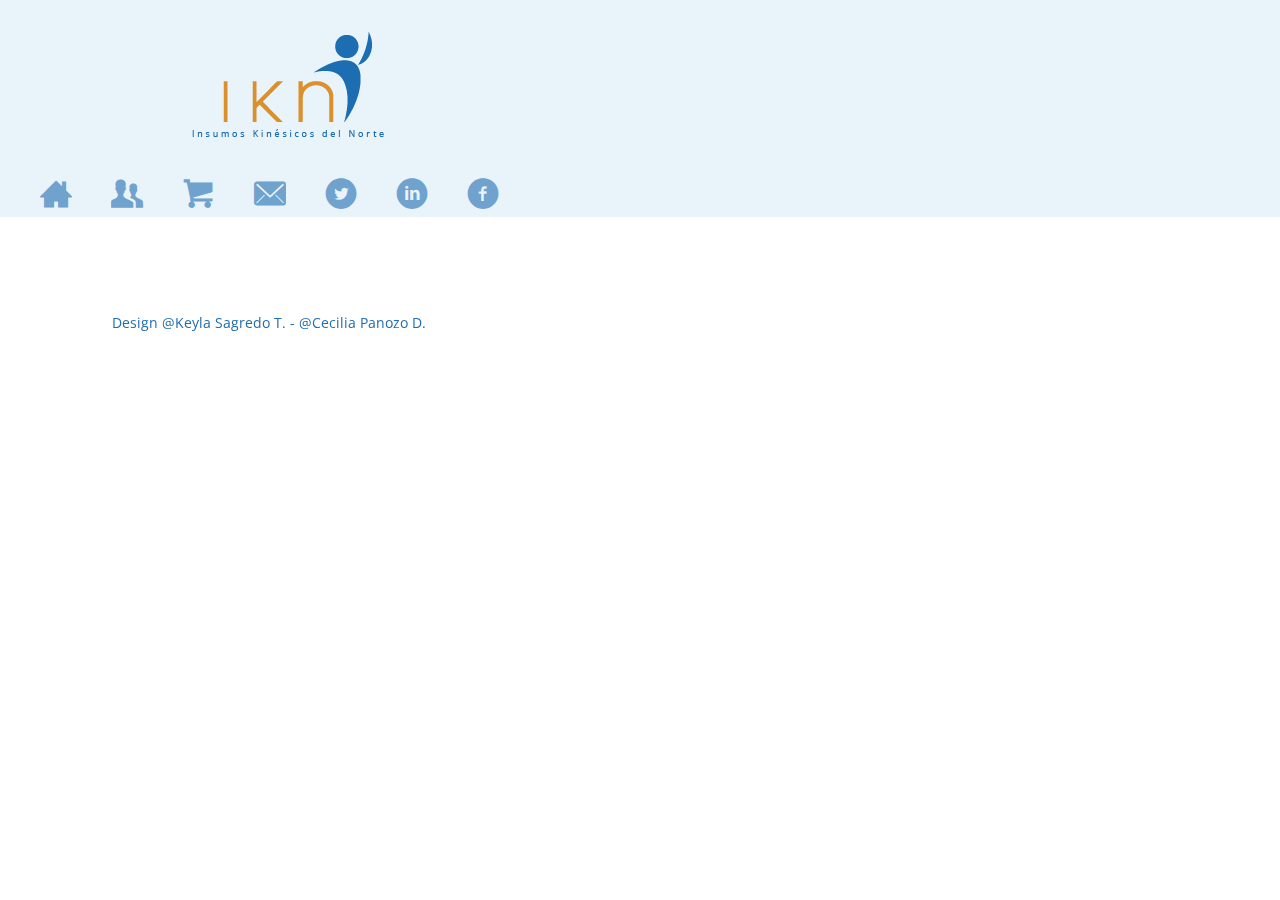
<file: index.html>
<!DOCTYPE HTML>
<html lang="es">
<head>
	<meta charset="utf-8"/>
	<title>IkNorte - Insumos Kinésicos del Norte </title>
	<link rel="stylesheet" href="normalize.css">
	<link href='http://fonts.googleapis.com/css?family=Open+Sans:400italic,600italic,400,600' rel='stylesheet' type='text/css'>
	<link rel="stylesheet" href="estilos.css">
</head>
<body>
	<header> <!--ENCABEZADO DE LA WEB-->
		<figure><img src="images/logo.png"></figure> <!--LOGO DE LA WEB-->
	</header>
	<nav><!--BARRA DE NAVEGACIÓN-->
		<ul> 
			<li><a id="inicio" href="index.html"></a></li>
			<li><a id="quienes_somos" href="quienes_somos.html"></a></li>
			<li><a id="productos" href="productos.html"></a></li>
			<li><a id="contacto" href="contacto.html"></a></li>
			<li><a id="twitter" href =""></a></li>
			<li><a id="linkedin" href=""></a></li>
			<li><a id="facebook" href="https://www.facebook.com/pages/IKN-insumos-kinesicos-del-norte/461183833915034?fref=ts"></a></li>
		</ul>	
	</nav> 
	<section id="contenido">
		<article></article>
		<div>
			<ul class="slider">
			</ul>
		</div>
	</section>
	<footer>Design @Keyla Sagredo T. - @Cecilia Panozo D. </footer>
</body>
</html>
</file>
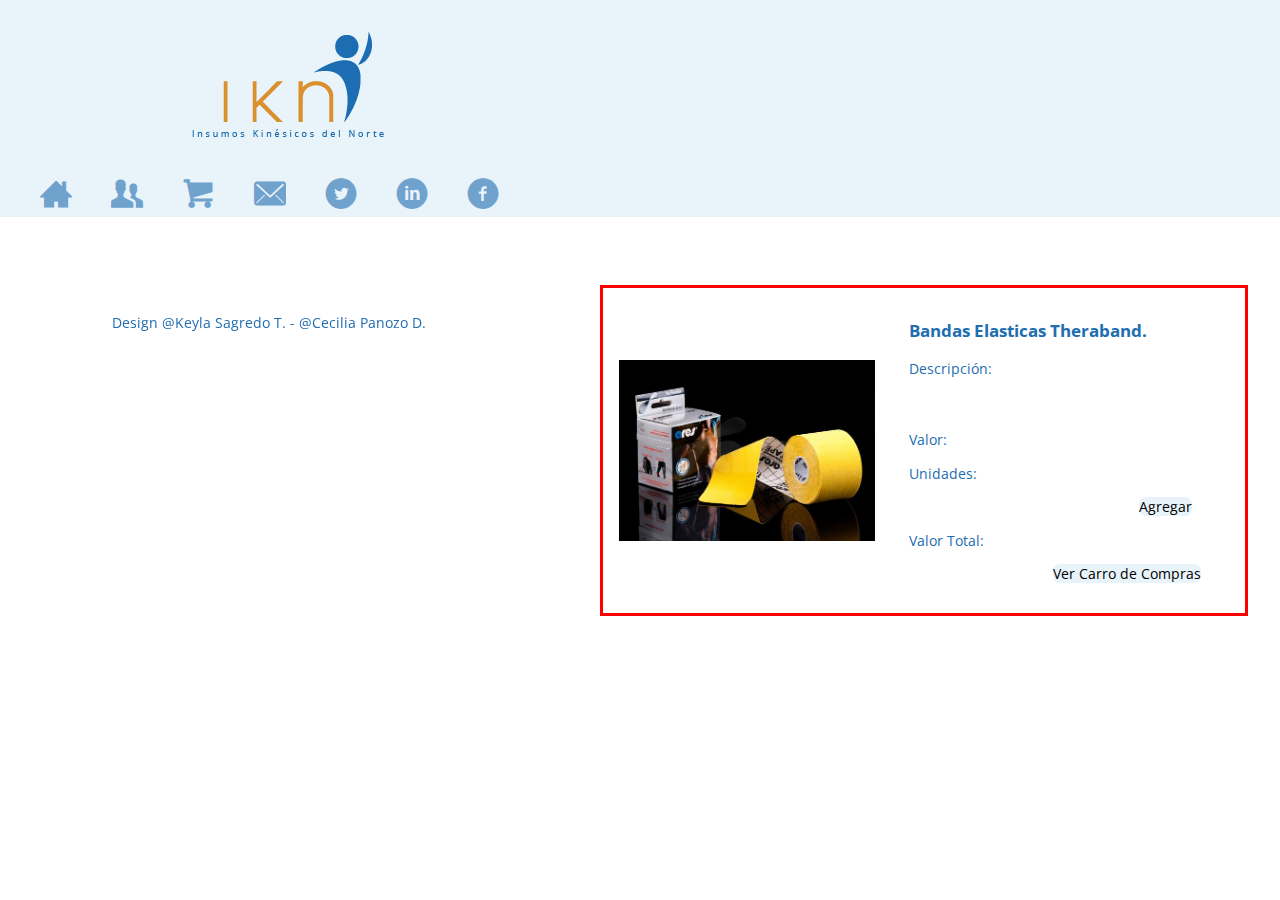
<file: carro_compras.html>
<!DOCTYPE HTML>
<html lang="es">
<head>
	<meta charset="utf-8"/>
	<title>IkNorte - Insumos Kinésicos del Norte </title>
	<link rel="stylesheet" href="normalize.css">
	<link href='http://fonts.googleapis.com/css?family=Open+Sans:400italic,600italic,400,600' rel='stylesheet' type='text/css'>
	<link rel="stylesheet" href="estilos.css">
</head>
<body>
	<header> <!--ENCABEZADO DE LA WEB-->
		<figure><img src="images/logo.png"></figure> <!--LOGO DE LA WEB-->
	</header>
	<nav><!--BARRA DE NAVEGACIÓN-->
		<ul> 
			<li><a id="inicio" href="index.html"></a></li>
			<li><a id="quienes_somos" href="quienes_somos.html"></a></li>
			<li><a id="productos" href="productos.html"></a></li>
			<li><a id="contacto" href="contacto.html"></a></li>
			<li><a id="twitter" href =""></a></li>
			<li><a id="linkedin" href="https://www.linkedin.com/profile/view?id=139128490"></a></li>
			<li><a id="facebook" href="https://www.facebook.com/pages/IKN-insumos-kinesicos-del-norte/461183833915034?fref=ts"></a></li>
		</ul>	
	</nav>
	<article class="menu"></article>

	<article class ="producto">
		<figure id="img"> <img src="imagenes/01.jpg"> </figure>
		<figcaption> <h3>Bandas Elasticas Theraband.</h3>
			<p>Descripción:<br><br><br></p>
			<p>Valor:</p>
			<p id="unidades">Unidades:</p>
			<a class="agregar" href="">Agregar</a>
			<p>Valor Total:</p>
			<a class="ver" href="">Ver Carro de Compras</a>
		</figcaption>
	</article>
	<footer>Design @Keyla Sagredo T. - @Cecilia Panozo D. </footer>
</body>
</html>
</file>
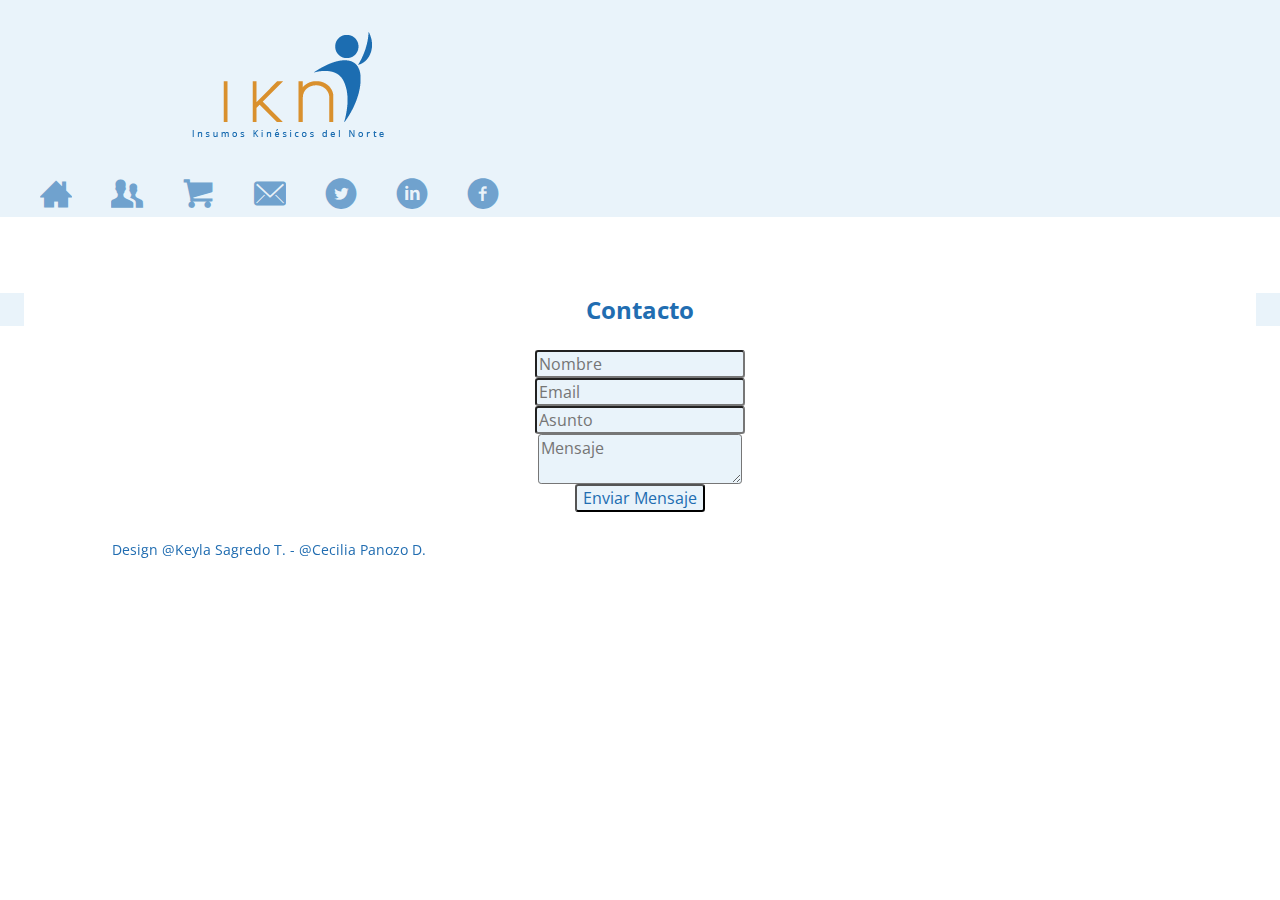
<file: contacto.html>
<!DOCTYPE HTML>
<html lang="es">
<head>
	<meta charset="utf-8"/>
	<title>IkNorte - Insumos Kinésicos del Norte </title>
	<link rel="stylesheet" href="normalize.css">
	<link href='http://fonts.googleapis.com/css?family=Open+Sans:400italic,600italic,400,600' rel='stylesheet' type='text/css'>
	<link rel="stylesheet" href="estilos.css">
</head>
<body>
	<header> <!--ENCABEZADO DE LA WEB-->
		<figure><img src="images/logo.png"></figure> <!--LOGO DE LA WEB-->
	</header>
	<nav><!--BARRA DE NAVEGACIÓN-->
		<ul>
			<li><a id="inicio" href="index.html"></a></li>
			<li><a id="quienes_somos" href="quienes_somos.html"></a></li>
			<li><a id="productos" href="productos.html"></a></li>
			<li><a id="contacto" href="contacto.html"></a></li>
			<li><a id="twitter" href =""></a></li>
			<li><a id="linkedin" href=""></a></li>
			<li><a id="facebook" href="https://www.facebook.com/pages/IKN-insumos-kinesicos-del-norte/461183833915034?fref=ts"></a></li>
		</ul>	
	</nav> 
	<section id="contenido">
		<article id="email" class="panel">
								<header>
									<h2>Contacto</h2>
								</header>
								<form action="#" method="post">
									<div>
										<div class="row half">
											<div class="6u">
												<input type="text" class="text" name="name" placeholder="Nombre" />
											</div>
											<div class="6u">
												<input type="text" class="text" name="Email" placeholder="Email" />
											</div>
										</div>
										<div class="row half">
											<div class="12u">
												<input type="text" class="text" name="Subject" placeholder="Asunto" />
											</div>
										</div>
										<div class="row half">
											<div class="12u">
												<textarea class="text" name="Message" placeholder="Mensaje"></textarea>
											</div>
										</div>
										<div class="row">
											<div class="12u">
												<input type="submit" class="button" value="Enviar Mensaje" />
											</div>
										</div>
									</div>
								</form>
							</article>
	</section>
	<footer>Design @Keyla Sagredo T. - @Cecilia Panozo D. </footer>
</body>
</html>
</file>
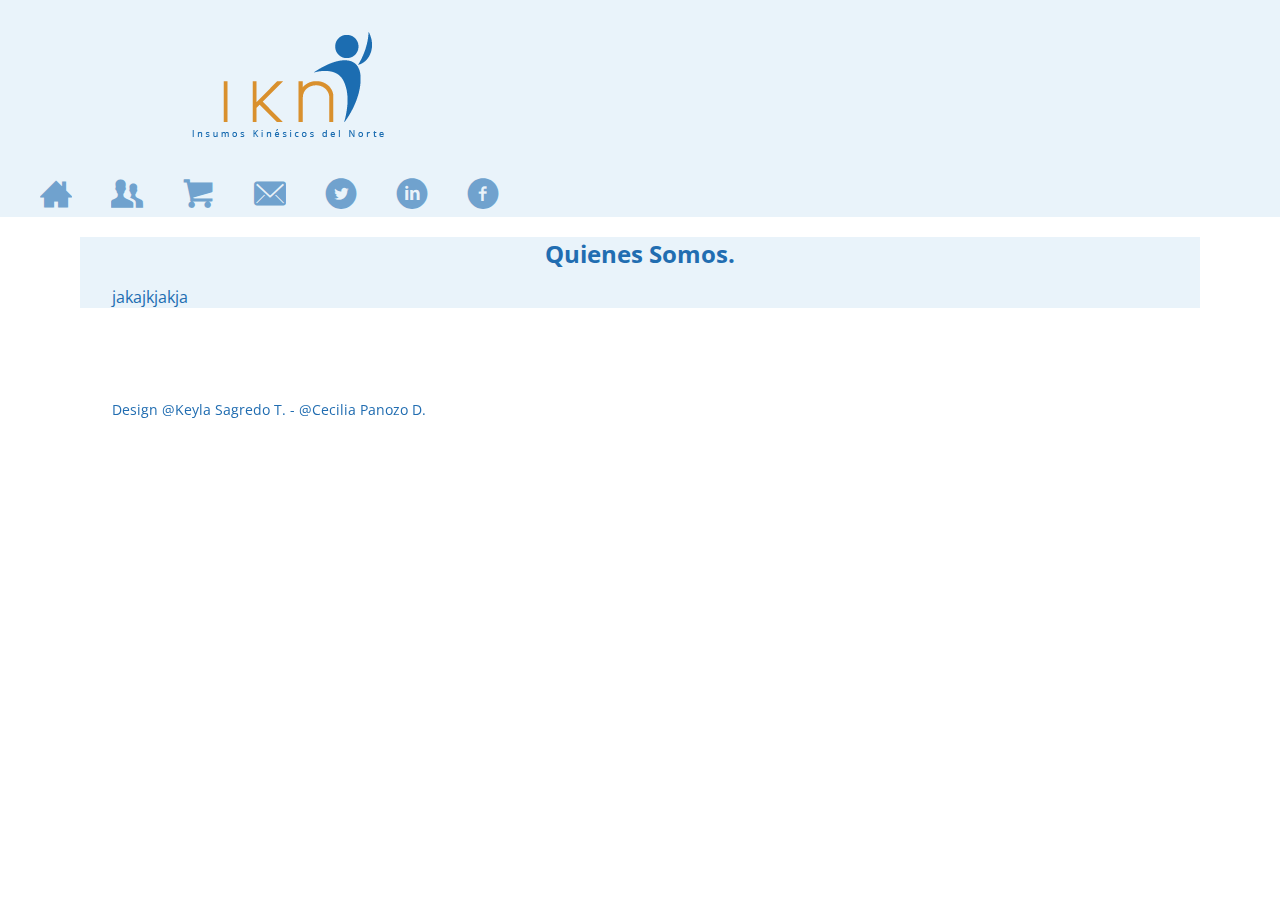
<file: quienes_somos.html>
<!DOCTYPE HTML>
<html lang="es">
<head>
	<meta charset="utf-8"/>
	<title>IkNorte - Insumos Kinésicos del Norte </title>
	<link rel="stylesheet" href="normalize.css">
	<link href='http://fonts.googleapis.com/css?family=Open+Sans:400italic,600italic,400,600' rel='stylesheet' type='text/css'>
	<link rel="stylesheet" href="estilos.css">
</head>
<body>
	<header> <!--ENCABEZADO DE LA WEB-->
		<figure><img src="images/logo.png"></figure> <!--LOGO DE LA WEB-->
	</header>
	<nav><!--BARRA DE NAVEGACIÓN-->
		<ul>
			<li id="inicio"><a href=""></a></li>
			<li id="quienes_somos"><a href=""></a></li>
			<li id="productos"><a href=""></a></li>
			<li id="contacto"><a href=""></a></li>
			<li id="twitter"><a href=""></a></li>
			<li id="linkedin"><a href=""></a></li>
			<li id="facebook"><a href=""></a></li>
		</ul>	
	</nav> 
	<section id="contenido">
		<div>
		<article>
			<h1>Quienes Somos.</h1>
			<p>jakajkjakja</p>
		</article>
		</div>
	</section>
	<footer>Design @Keyla Sagredo T. - @Cecilia Panozo D. </footer>
</body>
</html>
</file>
<file: estilos.css>
@font-face {
	font-family: 'icomoon';
	src:url('fonts/icomoon.eot');
	src:url('fonts/icomoon.eot?#iefix') format('embedded-opentype'),
		url('fonts/icomoon.woff') format('woff'),
		url('fonts/icomoon.ttf') format('truetype'),
		url('fonts/icomoon.svg#icomoon') format('svg');
	font-weight: normal;
	font-style: normal;
}

a
{
	width: 100%;
}

article #img img /*IMG PRODUCTO*/
{
	float: left;
	padding: 4.5em 1em;
	width: 40%;
}

body 
{
	background:white;
	color:#216db1;
	font-size:16px;
	font-family:Open Sans;
}


div article
{
	background: #e9f3fa;
	font-size: 16px;
	margin: 0.5em 5em;
	padding-left:2em; 
	padding-right:2em;
	position: relative;
	text-align: justify;
	top: -3em;

}

figcaption
{
	font-size: 0.9em;
	float: right;
	padding: 1em 1em;
	width: 50%
}

footer 
{
	color: #216db1;
	font-size: 14px;
	margin:2em 8em;
	position: fixed;
}

h1
{
	background:#e9f3fa;
	color: #216db1;
	font-size: 1.5em;
	text-align: center;
	
}

h2
{
	
	background: white;
	font-size: 1.5em;
	margin:1em;

}

header
{
	background: #e9f3fa;
}

header figure img /*LOGO */
{
	background: #e9f3fa;
	margin: 1em 12em;
	padding: 1em 0 3.5em 0;

}

nav ul li a:link
{
	text-decoration: none;
}


nav ul /*EL POSITIÓN RELATIVE Y EL TOP PERMITEN QUE EL NAV SE POCISIONE SOBRE EL HEADER*/
{

	list-style: none;
	position: relative;
	text-decoration: none;
	top: -3.5em;
}


li
{
	display: inline-block;
}

ul
{
	background:#e9f3fa;

}


#contacto:after,
#facebook:after,
#inicio:after,
#linkedin:after,
#productos:after,
#quienes_somos:after,
#twitter:after
{
	color: #216db1;
	font-size: 2em;
	margin-right: 1.1em;
	opacity: 0.6;
}

#contacto:after
{
	content: "\e001";
	font-family: "icomoon";
}

#facebook:after
{
	content: "\e003";
	font-family: "icomoon";
}


#inicio:after
{
	content: "\e000";
	font-family: "icomoon";
}

#linkedin:after
{
	content: "\e002";
	font-family: "icomoon";

}

#productos:after
{
	content: "\e006";
	font-family: "icomoon"
}

#quienes_somos:after
{
	content: "\e005";
	font-family: "icomoon";

}

#twitter:after
{
	content: "\e004";
	font-family: "icomoon"
}

.button
{
	background:#e9f3fa;
	border-radius: 0.2em;
	color: #216db1;

}
.agregar
{
	background: #e9f3fa;
	border-radius: 0.5em;
	color: black;
	margin-right: 1em;
	margin-left: 16em;
	text-decoration: none;
}

.text
{
	background:#e9f3fa;
	border-radius: 0.2em;
	color: #216db1;
}


.panel
{
	font-size: 16px;
	text-align: center;


}

.producto
{
	border:solid red 3px;
	float: right;
	margin-right: 2em;
	padding-right: 0.1em;
	width: 50%;
}
.ver
{
	background: #e9f3fa;
	border-radius: 0.5em;
	color: black;
	margin-right: 1em;
	margin-left: 10em;
	text-decoration: none;
}

/*PRUEBA*/

#images {
    width: 400px;
    float: center;
    height: 250px;
    overflow: hidden;
    position: relative;
    text-align: center;/*AGREGADA*/
    margin: 20px auto;
}
#images img {
    width: 400px;
    height: 250px;
    position: absolute;
    top: 0;
    left: -400px;
    z-index: 1;
    opacity: 0;
    transition: all linear 500ms;
    -o-transition: all linear 500ms;
    -moz-transition: all linear 500ms;
    -webkit-transition: all linear 500ms;
}
#images img:target {
    left: 0;
    z-index: 9;
    opacity: 1;
}
#images img:first-child {
    left: 0;
}

#slider
{
	 margin: 0 14em;
}

#slider a {
    text-decoration: none;
    background: #E3F1FA;
    border: 1px solid #C6E4F2;
    padding: 4px 6px;
    color: #222;
}
#slider a:hover {
    background: #C6E4F2;
}
</file>
